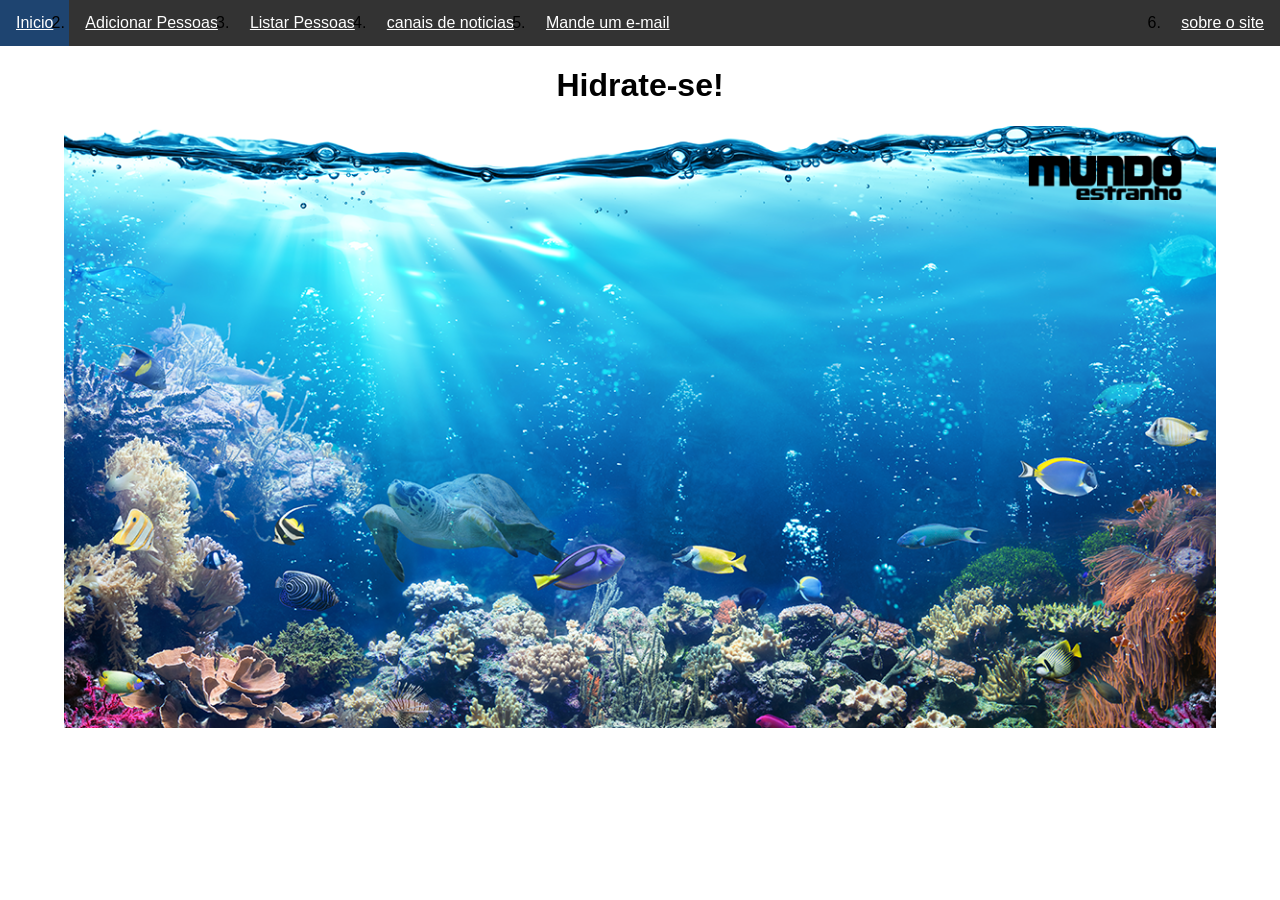
<file: U1_exercicio 2/index.html>
<!DOCTYPE html>
<html lang="pt-br">

<head>
    <codicoSecreto="20516393"/>
    <meta charset="UTF-8">
    <meta http-equiv="X-UA-compatible" contente="IE=edge ">
    <meta name="viewport" content="width=device-width, initial-scale=1.0">
    <title>Pweb - by Marcio Roseno</title>
    <link rel="stylesheet" href="style/style.css">
</head>

<body>
<ul> 
    <li><a class="active"href="index.html">Inicio</a></li>
        <li> <a href="adicionarPessoa.html">Adicionar Pessoas</a></li>
            <li> <a href="listarPessoas.html">Listar Pessoas</a></li>
                <li> <a href="noticias.html">canais de noticias</a></li>
                    <li> <a href="contato.html">Mande um e-mail</a></li>
                        <li id="sobre"><a href="sobre.html">sobre o site</a></li>
    
        </ul>
        
        <h1 class="main">Hidrate-se!</h1>
       <p> <img src="img/agua.png"alt="agua"title=" Agua gelada !"></p>
        
</body>

</html>
</file>
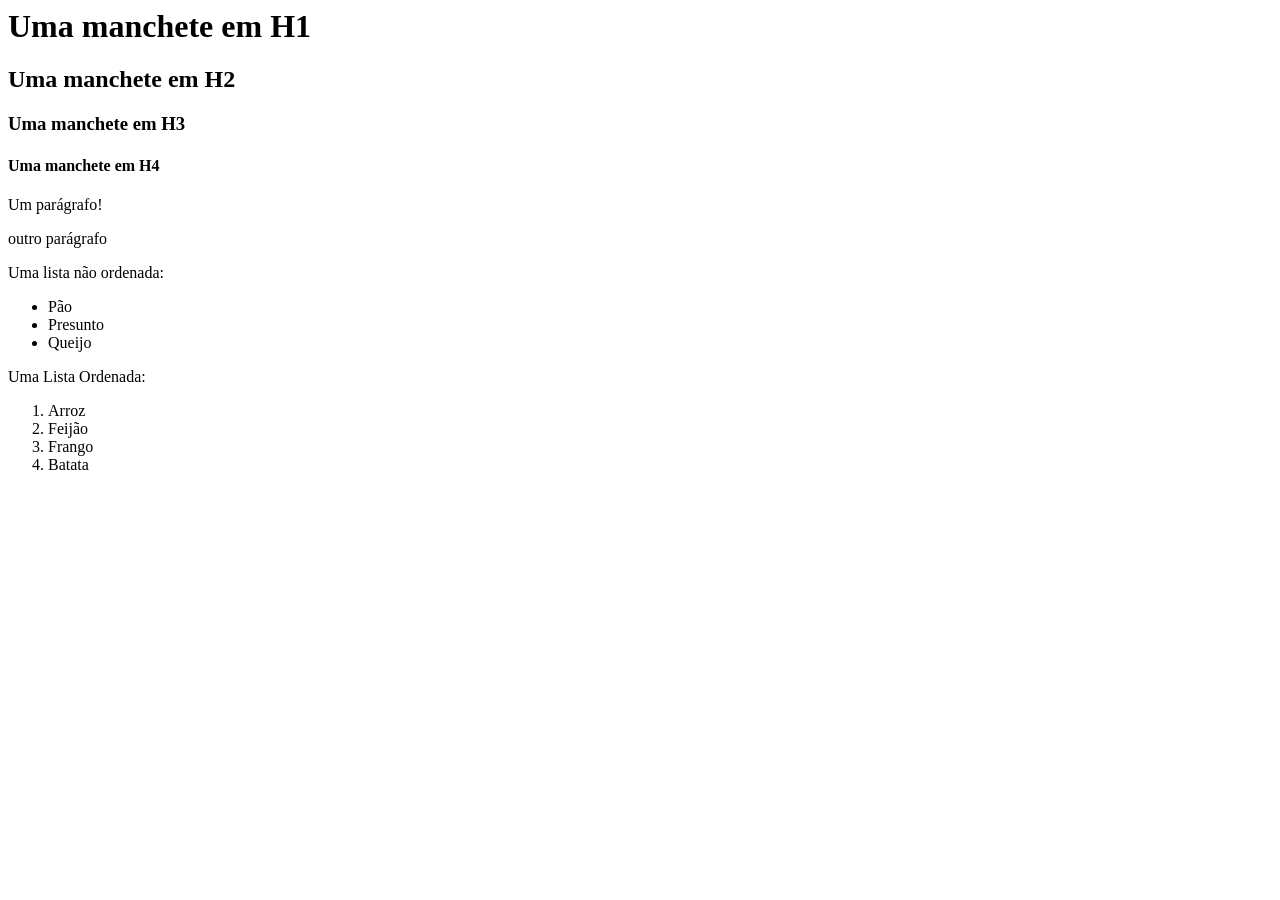
<file: u1_exercicio1/index.html>
<html>

<head>
    <codigosecreto="1927245472" />
    <meta charset="utf-8">
    <title>Faltou o título!</title>
</head>

<body>
    <h1>Uma manchete em H1</h1>
    <h2>Uma manchete em H2</h2>
    <h3>Uma manchete em H3</h3>
    <h4>Uma manchete em H4</h4>

    <p>Um parágrafo!</p>
    <p>outro parágrafo</p>

    <p>Uma lista não ordenada:</p>
    <ul>
        <li>Pão</li>
        <li>Presunto</li>
        <li>Queijo</li>
    </ul>

    <p>Uma Lista Ordenada:</p>
    <ol>
        <li>Arroz</li>
        <li>Feijão</li>
        <li>Frango</li>
        <li>Batata</li>
    </ol>

</body>

</html>
</file>
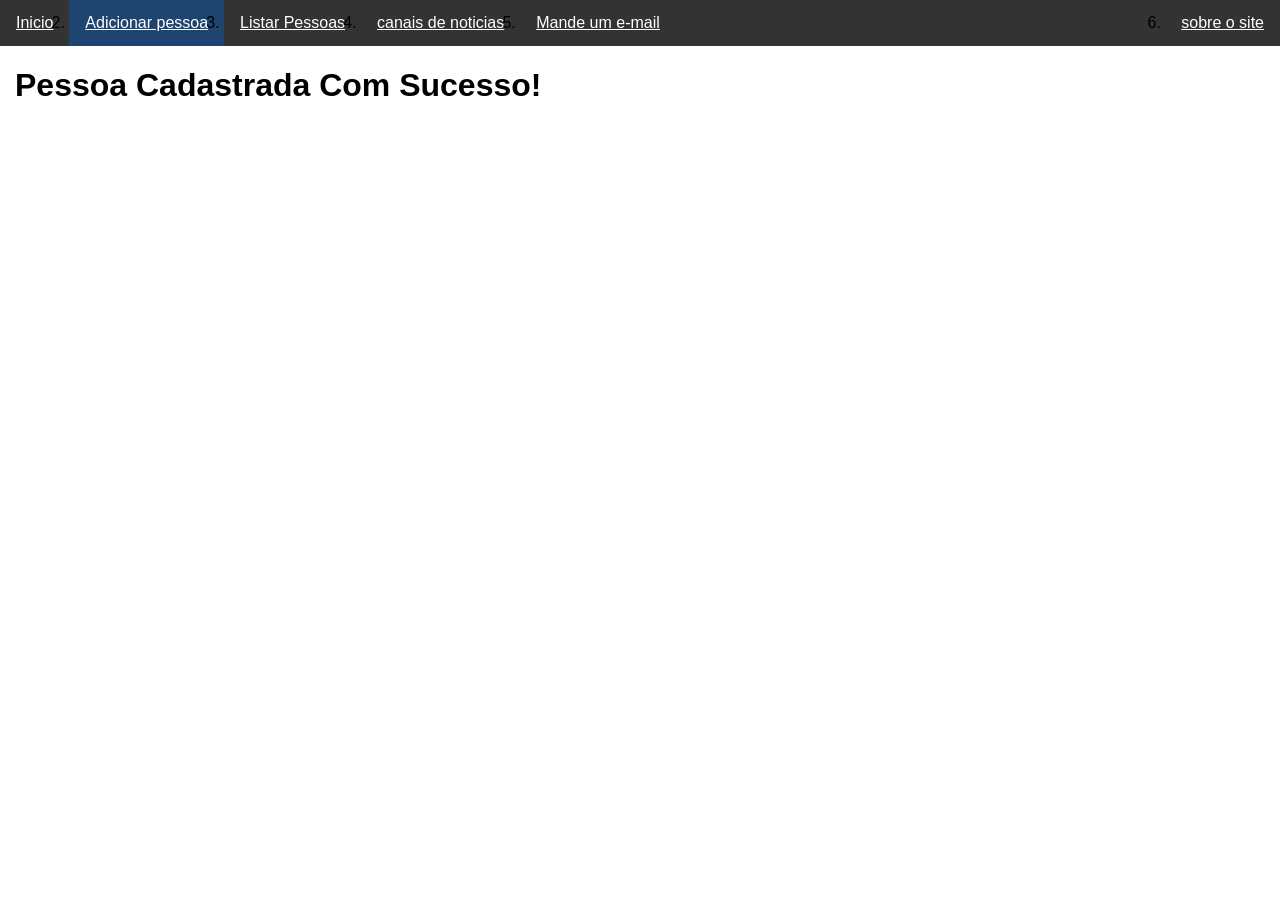
<file: U1_exercicio 2/adicionadaComSucesso.html>
<!DOCTYPE html>
<html lang="pt-br">

<head>
    <meta charset="UTF-8">
    <meta http-equiv="X-UA-compatible" contente="IE=edge ">
    <meta name="viewport" content="width=device-width, initial-scale=1.0">
    <title>PWeb - by Marcio Roseno</title>
    <link rel="stylesheet" href="style/style.css">
</head>

<body>
<ul> 
    <li><a href="index.html">Inicio</a></li>
    <li><a class="active"href="adicionarPessoa.html">Adicionar pessoa</a></li>
        <li><a href="listarPessoas.html">Listar Pessoas</a></li>
            <li> <a href="noticias.html">canais de noticias</a></li>
                <li> <a href="contato.html">Mande um e-mail</a></li>
                    <li id="sobre"><a href="sobre.html">sobre o site</a></li>
    
        </ul>
        <div>
        <h1>Pessoa Cadastrada Com Sucesso!</h1>
        </div>
    </body>
</html>
</file>
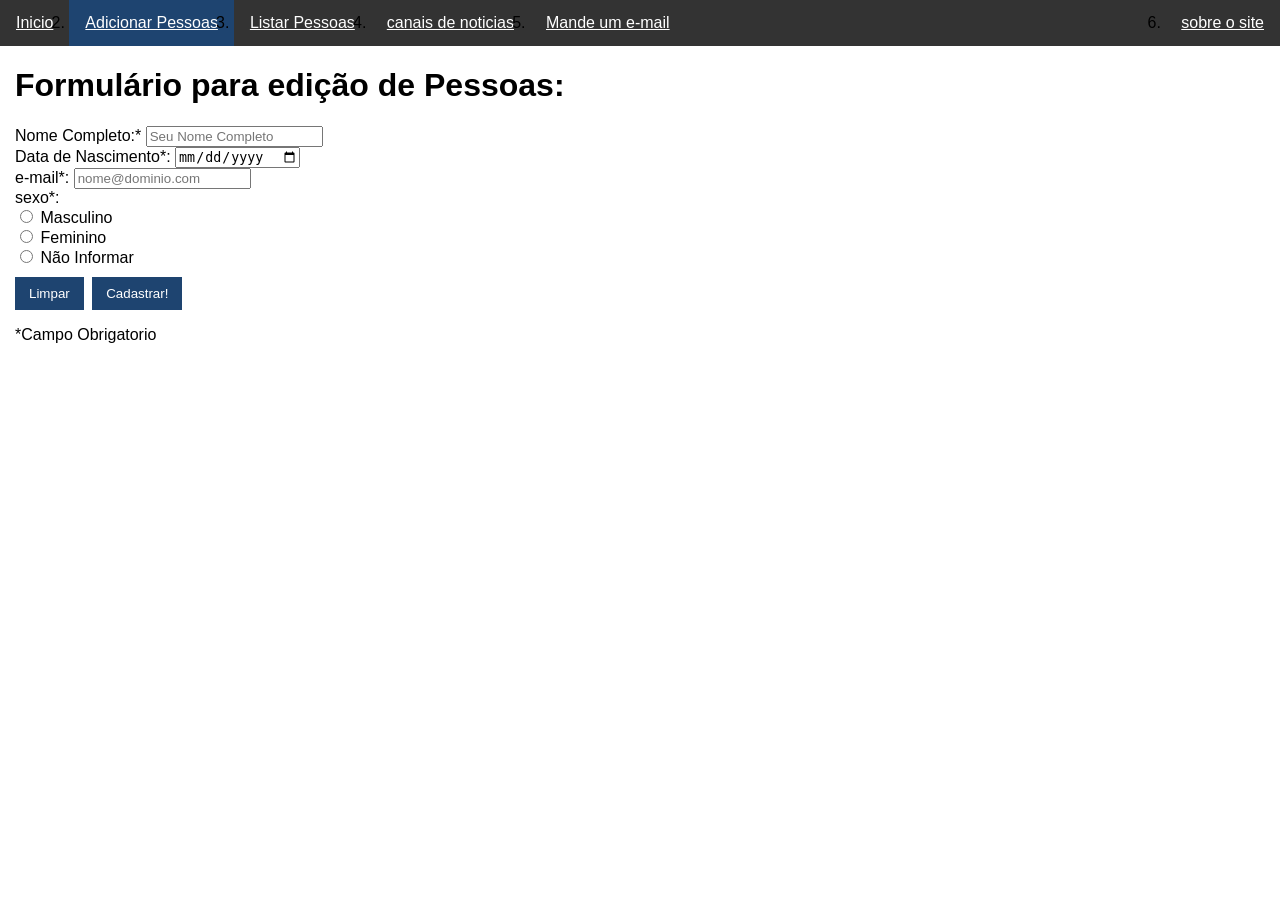
<file: U1_exercicio 2/adicionarPessoa.html>
<!DOCTYPE html>
<html lang="pt-br">

<head>
   
    <meta charset="UTF-8">
    <meta http-equiv="X-UA-compatible" contente="IE=edge ">
    <meta name="viewport" content="width=device-width, initial-scale=1.0">
    <title>Pweb - by Marcio Roseno</title>
    <link rel="stylesheet" href="style/style.css">
</head>

<body>
<ul> 
    <li><a href="index.html">Inicio</a></li>
        <li> <a class ="active" href="adicionarPessoa.html">Adicionar Pessoas</a></li>
            <li> <a href="listarPessoas.html">Listar Pessoas</a></li>
                <li> <a href="noticias.html">canais de noticias</a></li>
                    <li> <a href="contato.html">Mande um e-mail</a></li>
                        <li id="sobre"><a href="sobre.html">sobre o site</a></li>
    
        </ul>
        <div>

 <h1>Formulário para edição de Pessoas:</h1>
    <form action="adicionadaComSucesso.html" method="post">
        <label for="nomeCompleto">Nome Completo:*</label>
            <input type="text"placeholder="Seu Nome Completo"required>
                <br/>

    <label for="dataNascimento">Data de Nascimento*:</label>
         <input type="date"required>
                <br/>

    <label for="email">e-mail*:</label>
         <input type="email"placeholder="nome@dominio.com"required>
         <br/>
    
            <label for="sexo">sexo*:</label>
            <br/>
            <input type="radio"id="masculino"name="sexo" value="Masculino"required>
            <label for="masculino">Masculino</label>
            <br/>
            <input type="radio"id="feminino"name="sexo"value="Feminino">
            <label for="feminino">Feminino</label>
            <br/>
            <input type="radio"id="naoInformar"name="sexo"value="Nao Informar">
            <label for="naoInformar">Não Informar</label>
            <br/>

            <input type="reset" id="limpar" value="Limpar">
            <input type="submit" id="cadastrar" value="Cadastrar!">
                            
    </form>
<p>*Campo Obrigatorio</p>

</div>

</body>

</html>
</file>
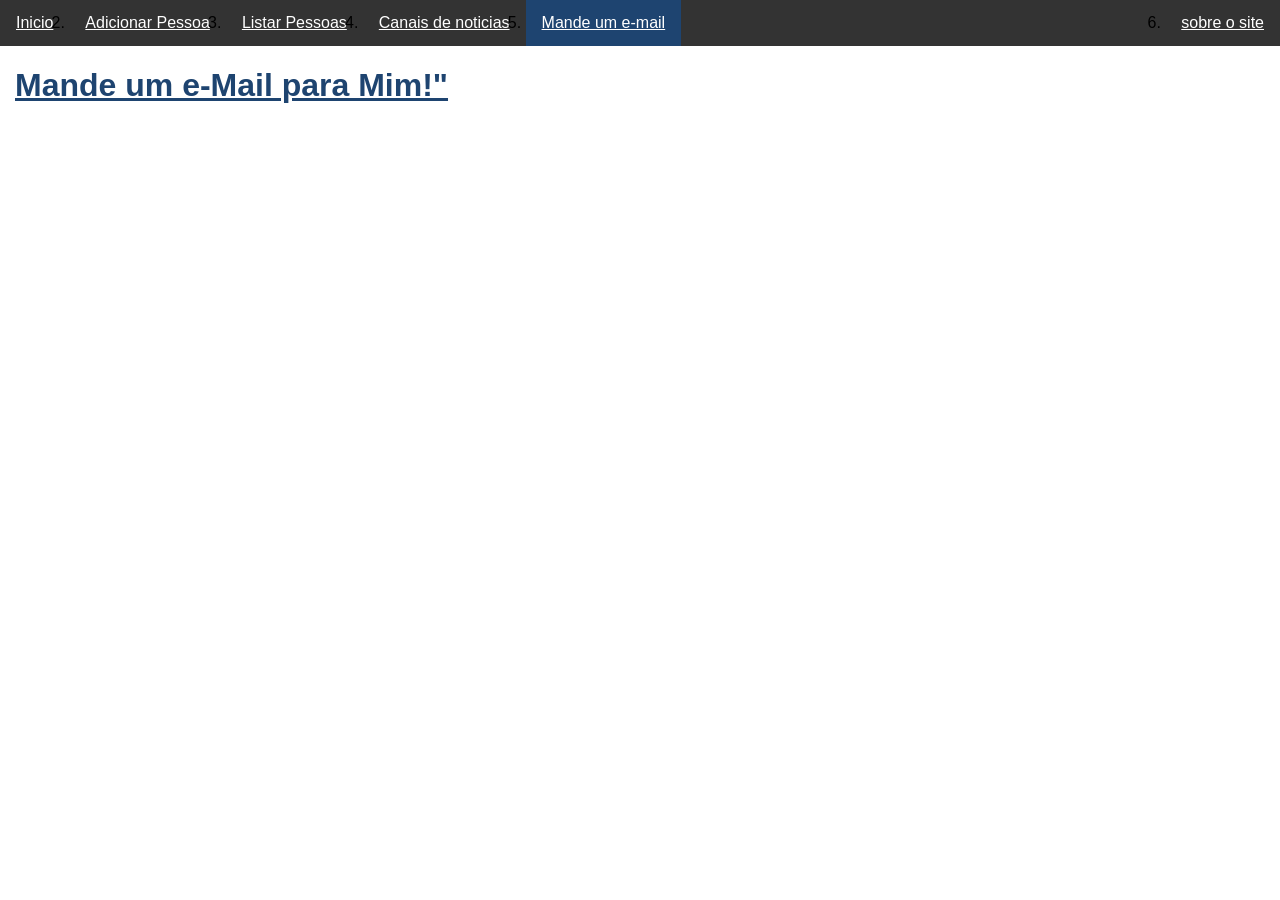
<file: U1_exercicio 2/contato.html>
<!DOCTYPE html>
<html lang="pt-br">

<head>
    <meta charset="UTF-8">
    <meta http-equiv="X-UA-compatible" contente="IE=edge ">
    <meta name="viewport" content="width=device-width, initial-scale=1.0">
    <title>Pweb - by Marcio Roseno</title>
    <link rel="stylesheet" href="style/style.css">
</head>

<body>
<ul> 
    <li><a href="index.html">Inicio</a></li>
        <li><a href="adicionarPessoa.html">Adicionar Pessoa</a></li>
            <li><a href="listarPessoas.html">Listar Pessoas</a></li>
                <li><a href="noticias.html">Canais de noticias</a></li>
                <li> <a class="active" href="contato.html">Mande um e-mail</a></li>
                <li id="sobre"> <a href="sobre.html">sobre o site</a></li>


    
        </ul>
<div>
        <h1> 
            <a href="mailto:marcio.silva55441@alunos.ufersa.edu.br">Mande um e-Mail para Mim!"</a>
            </h1>
</div>
</body>

</html>
</file>
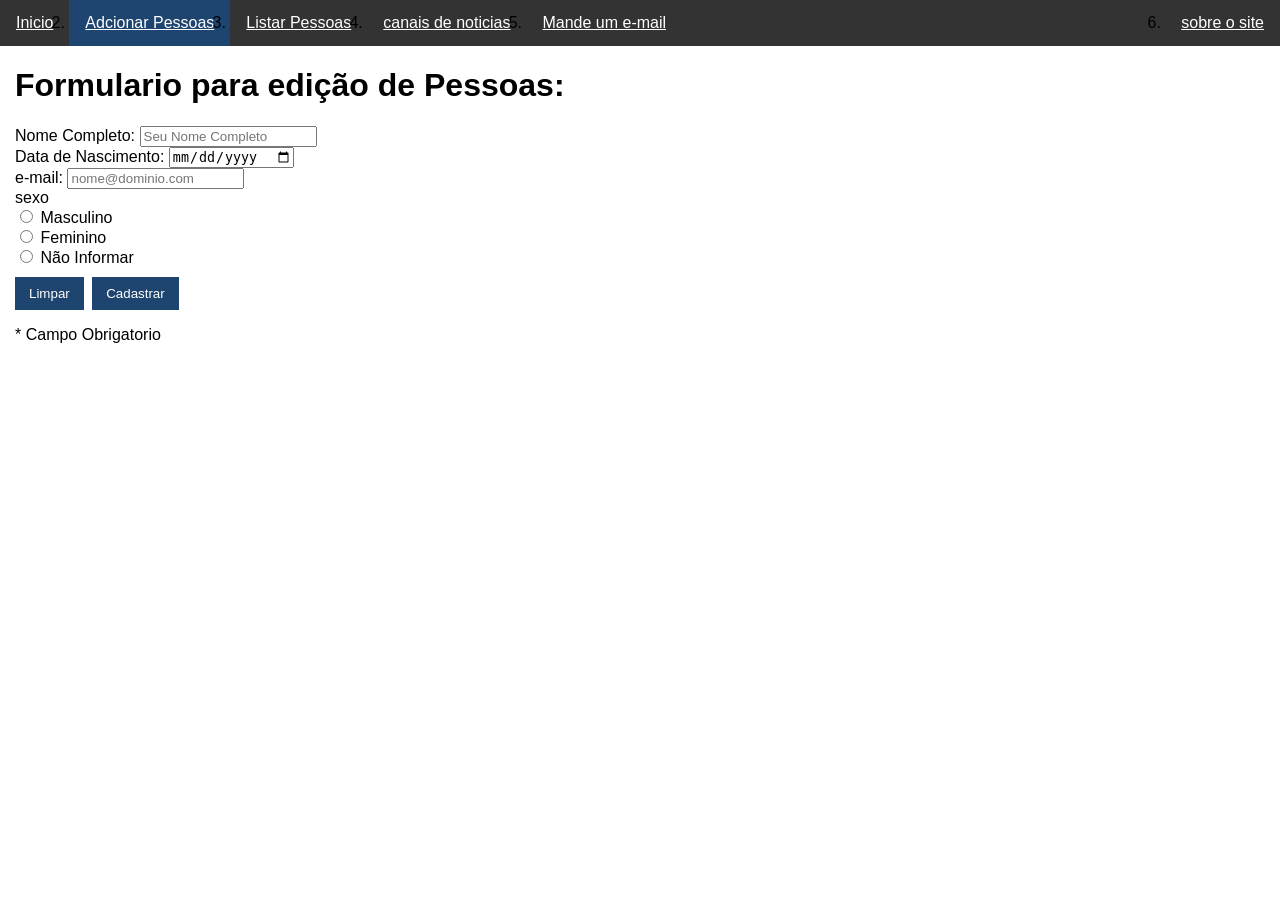
<file: U1_exercicio 2/editarPessoa.html>
<!DOCTYPE html>
<html lang="pt-br">

<head>
    <meta charset="UTF-8">
    <meta http-equiv="X-UA-compatible" contente="IE=edge ">
    <meta name="viewport" content="width=device-width, initial-scale=1.0">
    <title>Pweb - by Marcio Roseno</title>
    <link rel="stylesheet" href="style/style.css">
</head>

<body>
<ul> 
    <li> <a href="index.html">Inicio</a></li>
        <li> <a class="active"href="adicionarPessoa.html">Adcionar Pessoas</a></li>
            <li> <a href="listarPessoas.html">Listar Pessoas</a></li>
                <li> <a href="noticias.html">canais de noticias</a></li>
                    <li> <a href="contato.html">Mande um e-mail</a></li>
                        <li id="sobre"><a href="sobre.html">sobre o site</a></li>
    
        </ul>
    <div>
 <h1>Formulario para edição de Pessoas:</h1>
    <form action="adicionadaComSucesso.html" method="post">
        
        <label for="nomeCompleto">Nome Completo:</label>
            <input type="text"placeholder="Seu Nome Completo"required>
                <br/>

    <label for="dataNascimento">Data de Nascimento:</label>
         <input type="date"  required>
                <br/>

    <label for="email">e-mail:</label>
         <input type="email"placeholder="nome@dominio.com"required>
            <br/>
    
            <label for="sexo">sexo</label>
            <br/>
            <input type="radio"id="masculino"name="sexo" value="Masculino"required>
            <label for="masculino">Masculino</label>
            <br/>
            <input type="radio"id="feminino"name="sexo"value="Feminino">
            <label for="feminino">Feminino</label>
            <br/>
            <input type="radio"id="naoInformar"name="sexo"value="Nao Informar">
            <label for="naoInformar">Não Informar</label>
            <br/>

            <input type="reset" id="limpar" value="Limpar">
            <input type="submit" id="cadastrar" value="Cadastrar">
                            
    </form>
<p>* Campo Obrigatorio</p>

</div>

</body>

</html>
</file>
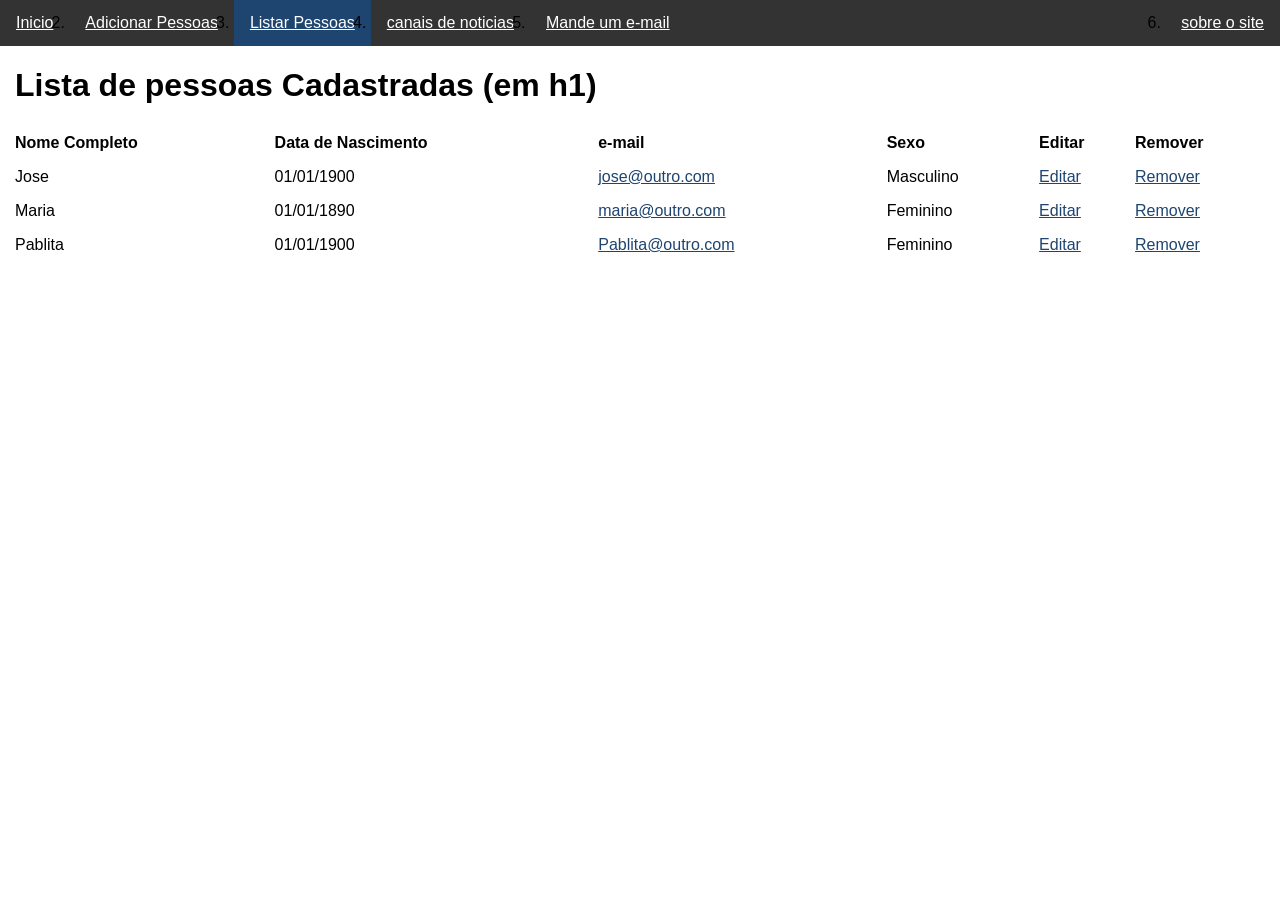
<file: U1_exercicio 2/listarPessoas.html>
<!DOCTYPE html>
<html lang="pt-br">

<head>
    <meta charset="UTF-8">
    <meta http-equiv="X-UA-compatible" contente="IE=edge ">
    <meta name="viewport" content="width=device-width, initial-scale=1.0">
    <title>Pweb - by Marcio Roseno</title>
    <link rel="stylesheet" href="style/style.css">
</head>

<body>
<ul> 
    <li> <a href="index.html">Inicio</a></li>
        <li> <a href="adicionarPessoa.html">Adicionar Pessoas</a></li>
            <li> <a class="active" href="listarPessoas.html">Listar Pessoas</a></li>
                <li> <a href="noticias.html">canais de noticias</a></li>
                    <li> <a href="contato.html">Mande um e-mail</a></li>
                        <li id="sobre"> <a href="sobre.html">sobre o site</a></li>
    
        </ul>
<div>
    <h1> Lista de pessoas Cadastradas (em h1)</h1>
    <table>
        <thead>
            <tr>
                <th>Nome Completo</th>
                <th>Data de Nascimento</th>
                <th>e-mail</th>
                <th>Sexo</th>
                <th>Editar</th>
                <th>Remover</th>
            </tr>
            </thead>
        <body>
            <tr>
            <td>Jose</td>
            <td>01/01/1900</td>
            <td><a href="mailto:jose@outro.com">jose@outro.com</a></td>
            <td>Masculino</td>
            <td><a href="editarPessoa.html">Editar</a></td>
            <td><a href="">Remover</a></td>
            </tr>

            <tr>
            <td>Maria</td>
            <td>01/01/1890</td>
            <td><a href="mailto:maria@outro.com">maria@outro.com</a></td>
            <td>Feminino</td>
            <td><a href=""editarPessoa.html>Editar</a> </td>
            <td><a href="">Remover</a></td>

            </tr>
            <tr>
                <td>Pablita</td>
                <td>01/01/1900</td>
                <td><a href="mailto:Pablita@outro.com">Pablita@outro.com</a></td>
                <td>Feminino</td>
                <td><a href="editarPessoa.html">Editar</a></td>
                <td><a href="">Remover</a></td>
 </tr>              
 </tbody>
</tabela>
</div>
</body>
</html>
</file>
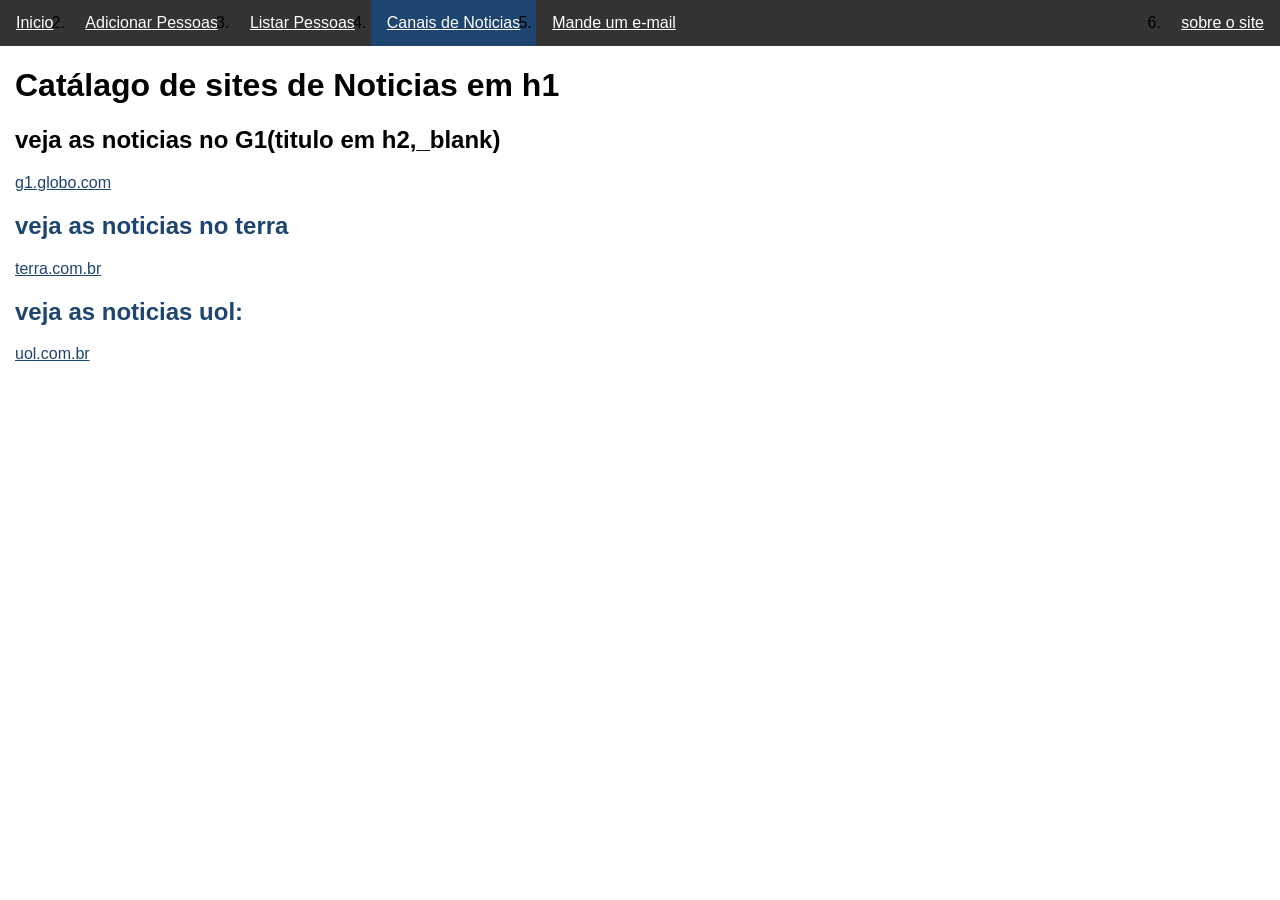
<file: U1_exercicio 2/noticias.html>
<!DOCTYPE html>
<html lang="pt-br">

<head>
    <meta charset="UTF-8">
    <meta http-equiv="X-UA-compatible" contente="IE=edge ">
    <meta name="viewport" content="width=device-width, initial-scale=1.0">
    <title>Pweb - by Marcio Roseno</title>
    <link rel="stylesheet" href="style/style.css">
</head>

<body>
<ul> 
    <li> <a href="index.html">Inicio</a></li>
    <li> <a href="adicionarPessoa.html">Adicionar Pessoas</a></li>
     <li> <a href="listarPessoas.html">Listar Pessoas</a></li>
     <li> <a class="active" href="noticias.html">Canais de Noticias</a></li>
     <li> <a href="contato.html">Mande um e-mail</a></li>
     <li id="sobre"> <a href="sobre.html">sobre o site</a></li>
    
        </ul>
        <div>
<h1> Catálago de sites de Noticias em h1</h1>

<h2>veja as noticias no G1(titulo em h2,_blank)</h2>
<p> <a href="https://g1.globo.com/"target="_blank">g1.globo.com<a></p>
<h2>veja as noticias no terra</h2>
<p> <a href="https://www.terra.com.br/"target="_blank">terra.com.br<a></p>
<h2> veja as noticias uol: </h2>
<p> <a href="https://www.uol.com.br/"target="_blank">uol.com.br</a></p>
</div>
 </body>

</html>
</file>
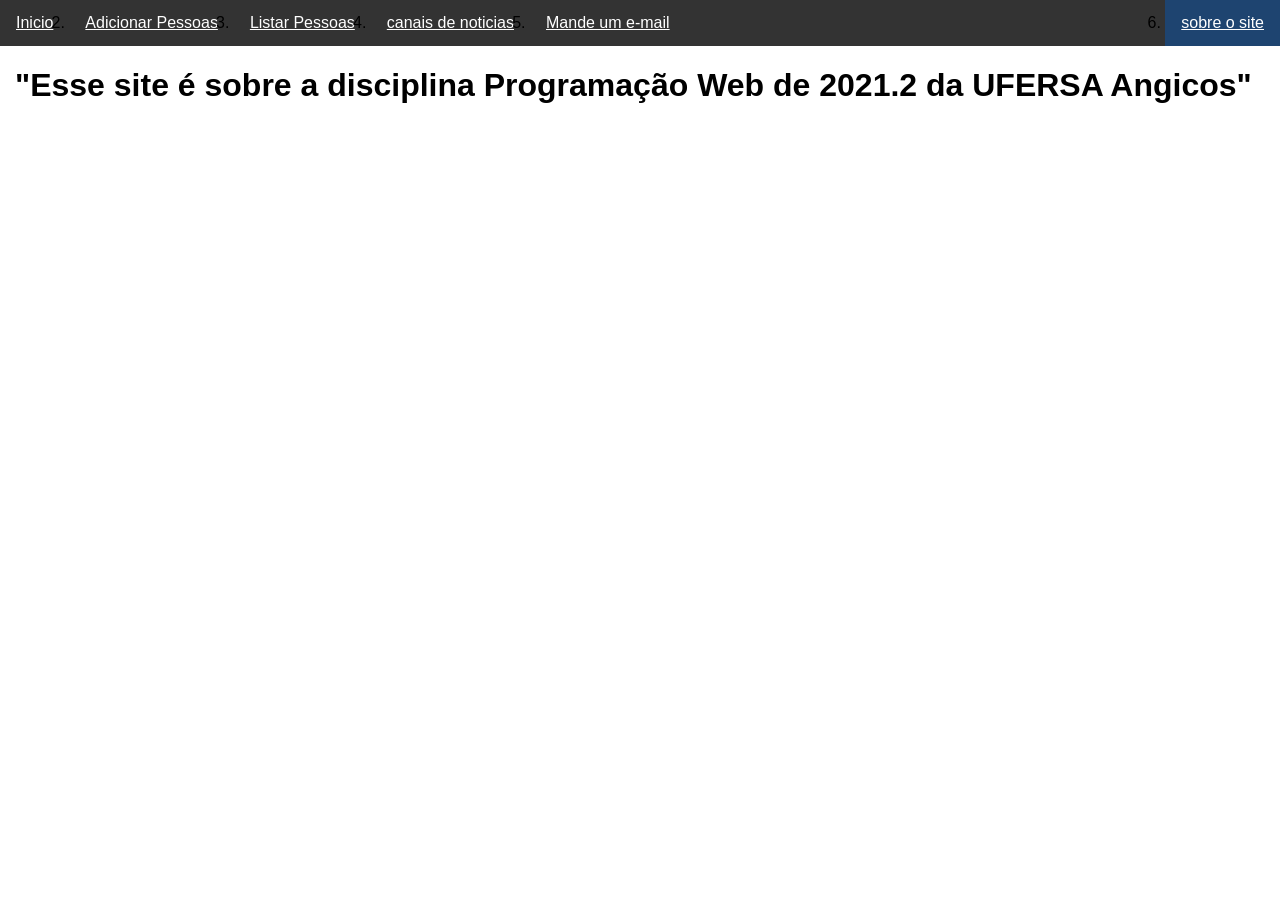
<file: U1_exercicio 2/sobre.html>
<!DOCTYPE html>
<html lang="pt-br">

<head>
    <codicoSecreto="20516393"/>
    <meta charset="UTF-8">
    <meta http-equiv="X-UA-compatible" contente="IE=edge ">
    <meta name="viewport" content="width=device-width, initial-scale=1.0">
    <title>Pweb - Marcio Roseno</title>
    <link rel="stylesheet" href="style/style.css">
</head>

<body>
<ul> 

    <li><a href="index.html">Inicio</a></li>
        <li> <a  href="adicionarPessoa.html">Adicionar Pessoas</a></li>
            <li> <a href="listarPessoas.html">Listar Pessoas</a></li>
                <li> <a href="noticias.html">canais de noticias</a></li>
                    <li> <a href="contato.html">Mande um e-mail</a></li>
                        <li id="sobre"><a class="active"href="sobre.html">sobre o site</a></li>
                           
        </ul>
        <div>
        <h1> "Esse site é sobre a disciplina Programação Web de 2021.2 da UFERSA Angicos"</h1>
        </div>
    </body>
</html>
</file>
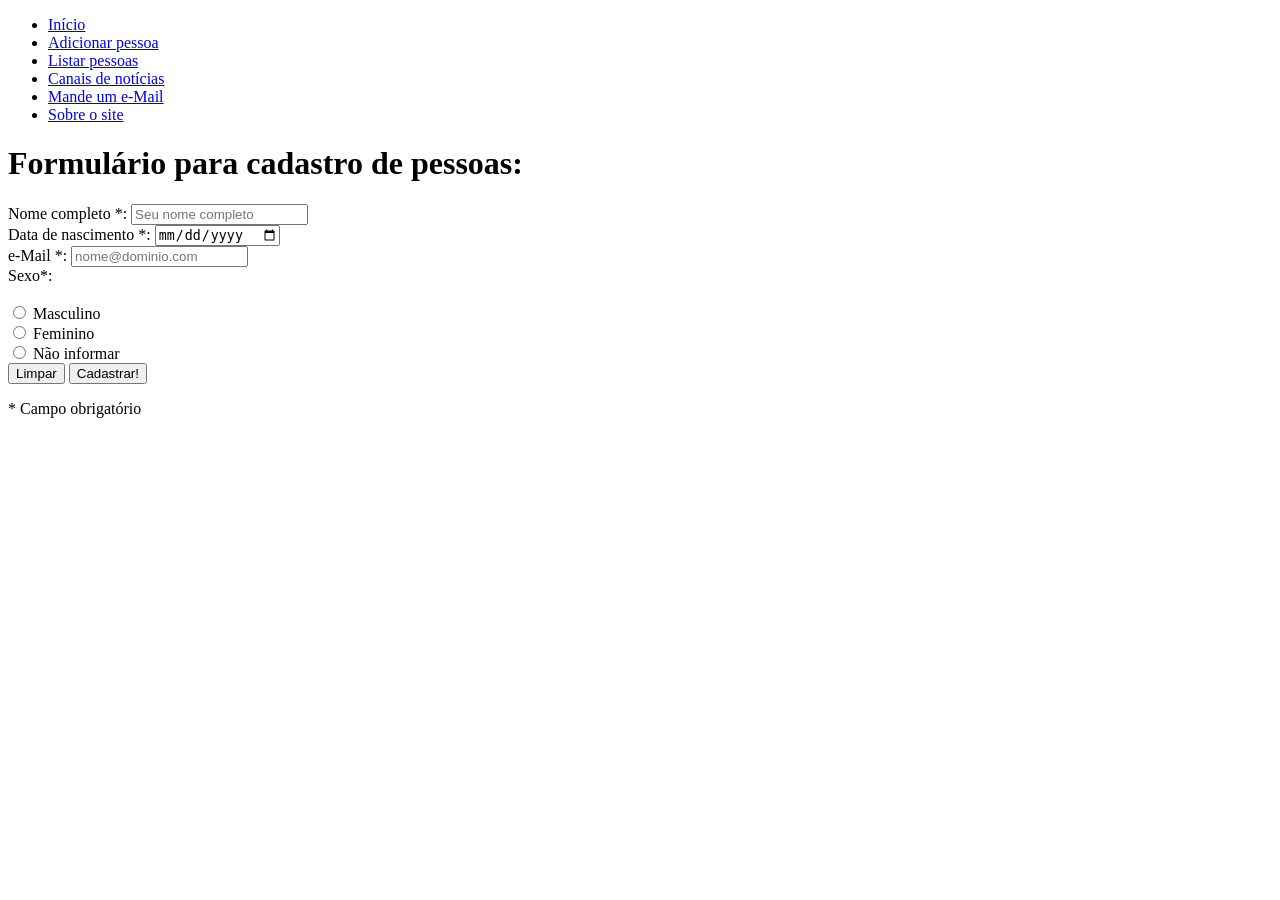
<file: U1_exercicio3/cadpessoas_marcio/cadpessoas_marcio/src/main/resources/templates/adicionarPessoa.html>
<!DOCTYPE html>
<html lang="pt_br">
<head>
    <codigoSecreto="527348993" />
    <meta charset="UTF-8">
    <meta http-equiv="X-UA-Compatible" content="IE=edge">
    <meta name="viewport" content="width=device-width, initial-scale=1.0">
    <title>PWeb - by Marcio Roseno </title>
    <link rel="stylesheet" th:href="@{/style/style.css}">
</head>

<body>

    <ul>
        <li><a href="/">Início</a></li>
        <li><a class="active" href="/adicionarPessoa">Adicionar pessoa</a></li>
        <li><a href="/listarPessoas">Listar pessoas</a></li>
        
        <li><a href="/public/noticias.html">Canais de notícias</a></li>
        <li><a href="/public/contato.html">Mande um e-Mail</a></li>
        <li id="sobre"><a href="/public/sobre.html">Sobre o site</a></li>
    </ul>
    
    <div>

        <h1>Formulário para cadastro de pessoas:</h1>

        <form method="POST" th:object="${pessoa}" th:action="@{/adicionarPessoa}">
    
            <label for="nomeCompleto">Nome completo *:</label>
            <input type="text" placeholder="Seu nome completo" th:field="*{nome}" required>
            <br/>
            
            <label for="dataNascimento">Data de nascimento *:</label>
            <input type="date" placeholder="dd/mm/aaaa" th:field="*{dataNascimento}" required>
            <br/>
    
            <label for="eMail">e-Mail *:</label> 
            <input type="email" placeholder="nome@dominio.com" th:field="*{email}" required>
            <br/>
    
            <label for="sexo">Sexo*:</label><br/><br/>
            <input type="radio" name="sexo" value="Masculino" th:field="*{sexo}" required>
            <label for="masculino">Masculino</label><br/>
            <input type="radio" name="sexo" value="Feminino" th:field="*{sexo}" required>
            <label for="feminino">Feminino</label><br/>
            <input type="radio" name="sexo" value="Não informado" th:field="*{sexo}" required>
            <label for="naoInformar">Não informar</label>
            <br/>
    
            <input type="reset" id="limpar" value="Limpar">
            <input type="submit" id="cadastrar" value="Cadastrar!">
    
        </form>
    
        <p>* Campo obrigatório</p>

    </div>

</body>

</html>
</file>
<file: U1_exercicio 2/style/style.css>
body{font-family: Arial, Helvetica, sans-serif;margin: 0;}
ul{list-style-type: nome;
margin: 0;padding: 0;overflow: hidden;background-color: #333;}
li{float:left;}
li#sobre{float: right;}
li a{display: block;color: white;text-align: center;padding: 14px 16px;text-decoration: nome;}
li a:hover:not(.active){background-color: rgb(30, 68, 112);}
.active{background-color: rgb(30, 68, 112);}
@media screen and (max-wilth:700px){body{
  margin: auto;
}
ul li,ul li#sobre {
  float: nome;
}
}
div{margin-left: 15px;}
h1.main{ text-align: center;}

/*  imagem*/
img{display: block;margin-left: auto;margin-right: auto;width: 90%;height: auto;}
/*form*/
#limpar,#cadastrar{padding: 8px 13px;margin-top: 10px;margin-right: 4px;background-color: rgb(30, 68, 112);color: white;border: 1px solid rgb(30,68,112);cursor: pointer;}
a{color: rgb(30, 68, 112);}
table{border-collapse: collapse;width: 100%;}
th,td{padding: 8px 0 8px 0;text-align: left;border-bottom: rgb(30, 68, 112);}
tbody tr:hover{background-color: #264392;}
</file>
